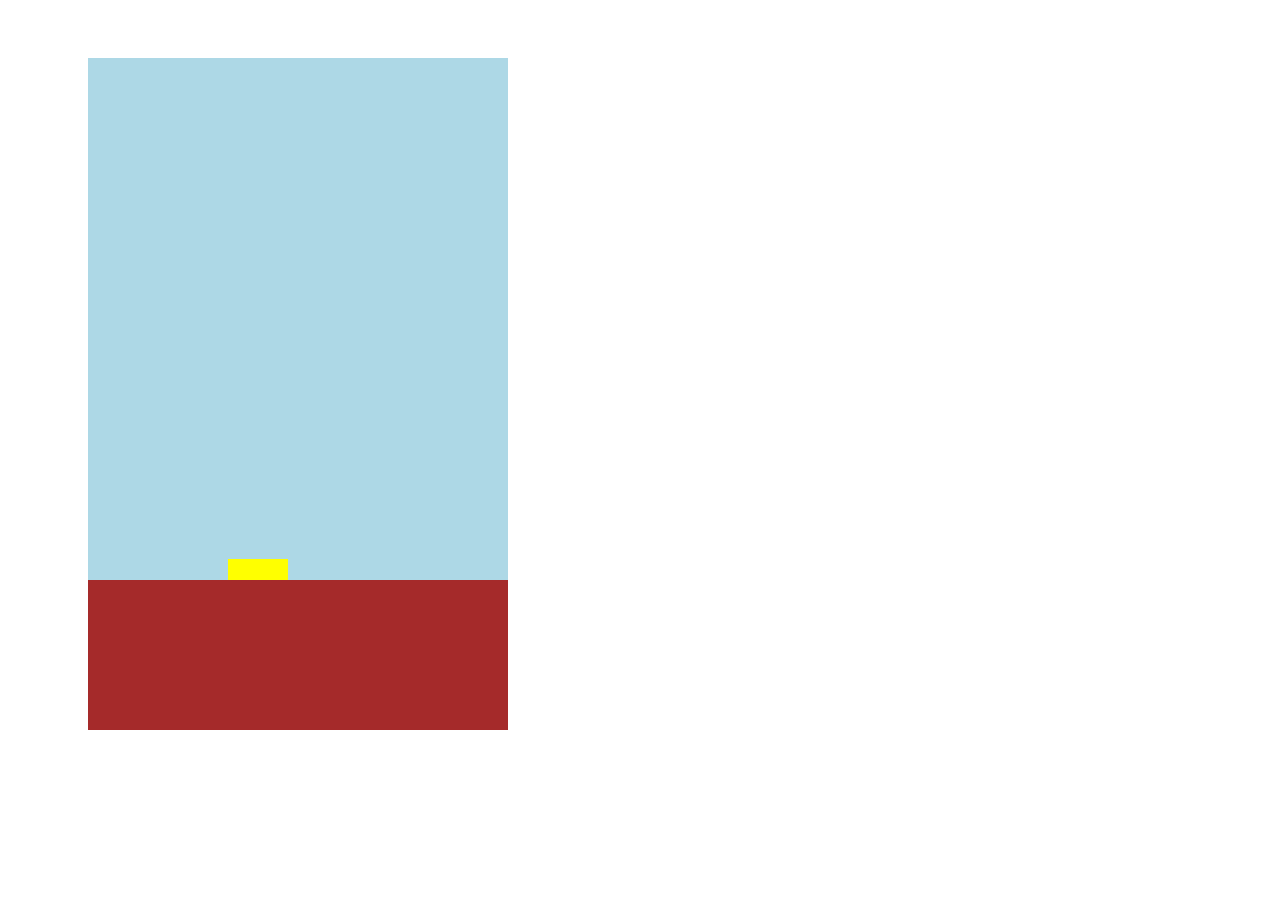
<file: client/flappy/index.html>
<!DOCTYPE html>
<html lang="en" dir="ltr">
    <head>
        <meta charset="utf-8">
        <title>
            flappy bird
        </title>
        <link rel="stylesheet" href="style.css">
        <script src="script.js" charset="utf-8"></script>
    </head>
    <body>

    <div class="border-left"></div>
    <div class="game=container">
        <div class="border-top"></div>
        <div class="sky">
            <div class="bird"></div>
        </div>
        <div class ="ground"></div>
    </div>
    <div class="border-right"></div>

  </body>
</html>
</file>
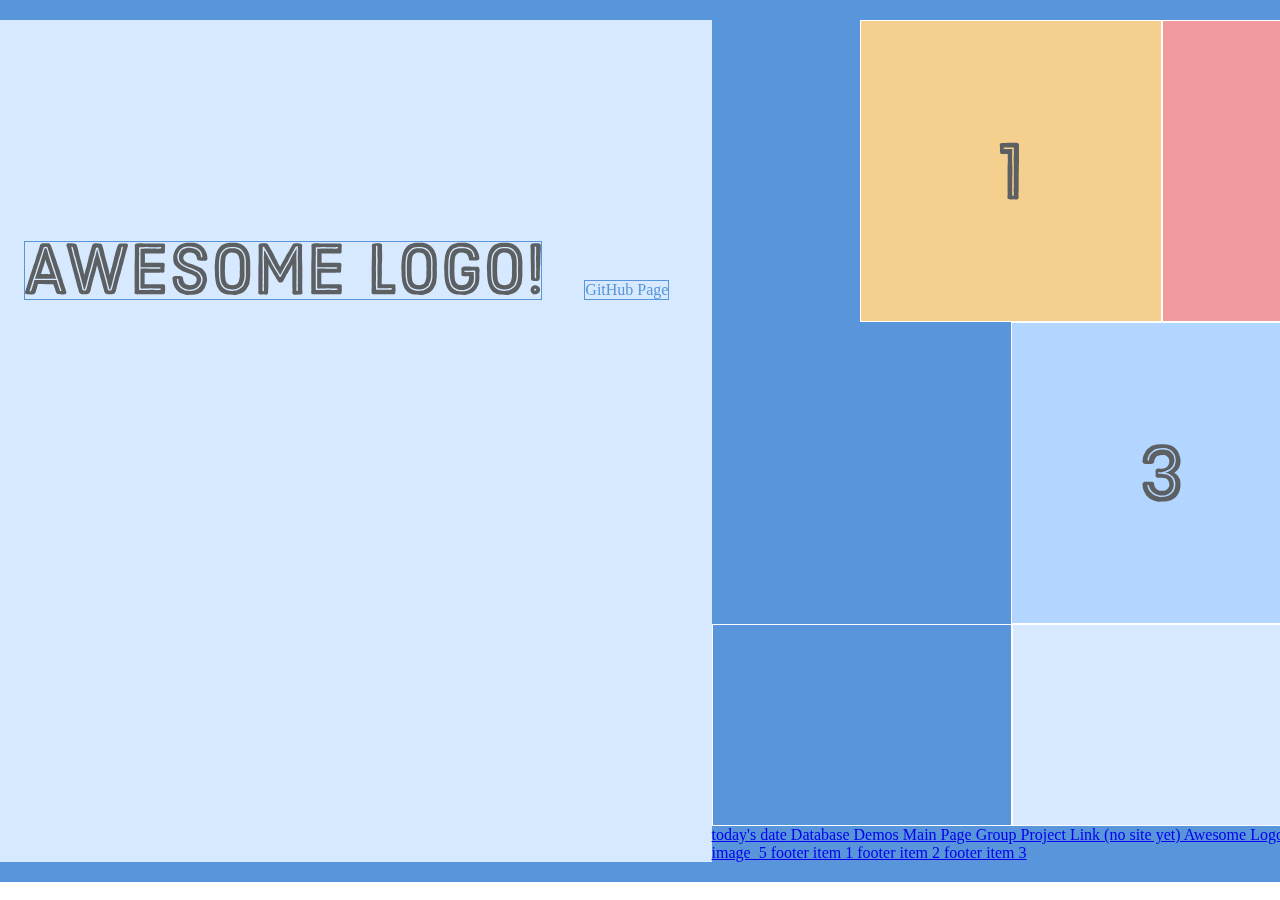
<file: client/lab_3/index.html>
<!DOCTYPE html>
<html lang='en'>
  <head>
    <meta charset='UTF-8'/>
    <title> Stefan Clarke Lab 3: Flexbox Demo</title>
    <link rel='stylesheet' href='styles.css'/>
  </head>
  <body>
    <div class='menu-container'>
      <div class='menu'>
        <div class='date'>Aug 14, 2016</div>
        <div class = 'links'>
        <div class='signup'>database demos<a href="database.html"></a></div>
        <div class='login'>main page<a href="index.html"></a></div>
      </div>
    </div>
    <div class = 'header-container'>
        <div class = 'header'>
            <div class ='subsribe'>Group Project (no site yet)</div>
            <div class ='logo'><img src ='images/awesome-logo.svg'/></div>
            <div class ='social'>GitHub Page<a href ='https://github.com/Stefan-Clarke/INST377-Lab-Work'></div>
        </div>
    </div>
    <div class ='photo-grid-container'>
        <div class ='photo-grid'>
            <div class ='photo-grid-item first-item'>
                <img src ='images/one.svg'/>
            </div>
            <div class ='photo-grid-item'>
                <img src ='images/two.svg'/>
            </div>
            <div class ='photo-grid-item'>
                <img src ='images/three.svg'/>
            </div>
        </div>
    </div>
    <div class ='footer'>
        <div class ='footer-item footer-one'></div>
        <div class ='footer-item footer-two'></div>
        <div class ='footer-item footer-three'></div>
    </div>
  </body>
</html>




today's date
Database Demos
Main Page

Group Project Link (no site yet)
Awesome Logo
Github Link

image_1
image_2
image_3
image_4
image_5

footer item 1
footer item 2
footer item 3
</file>
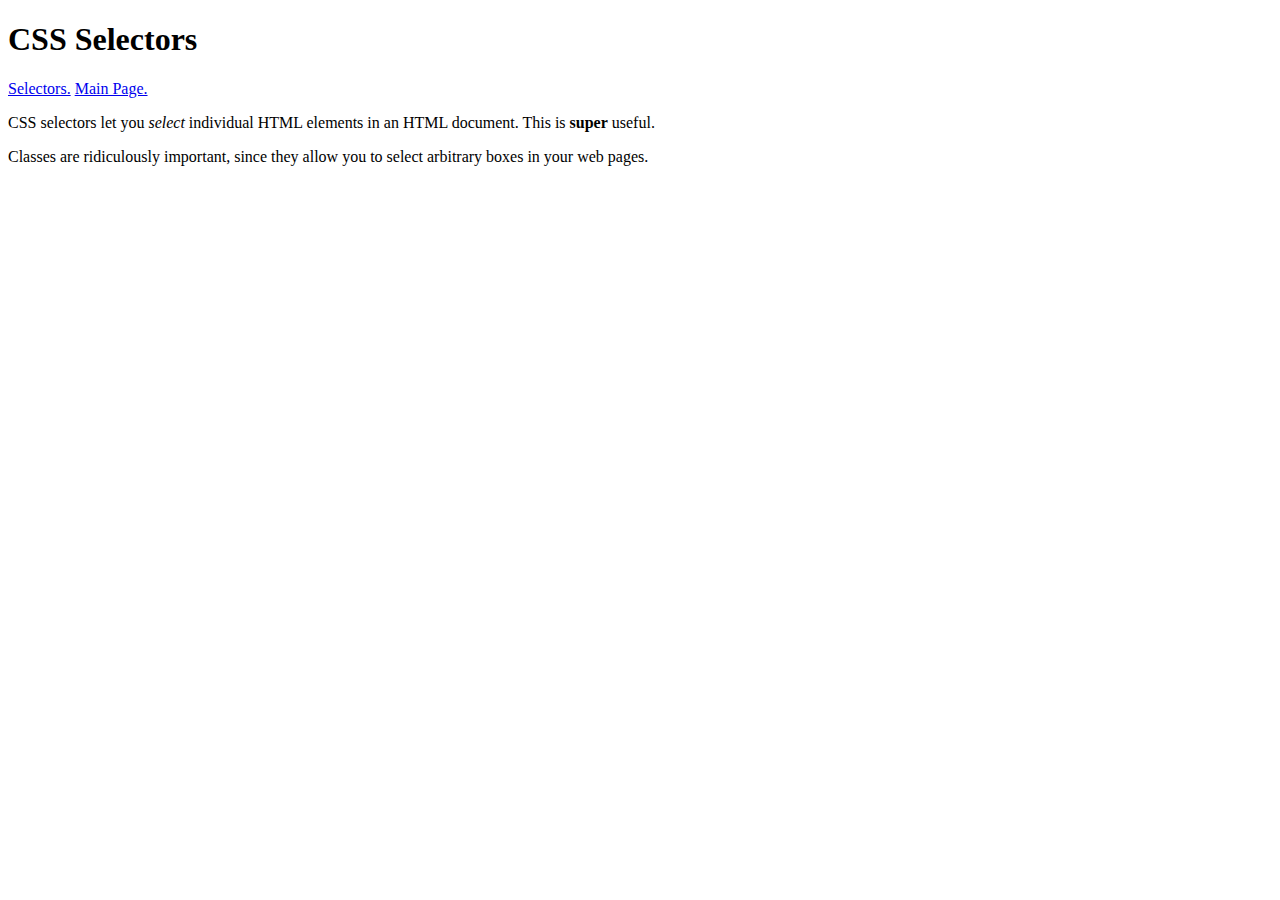
<file: client/lab_2/selectors.html>
<!DOCTYPE html>
<html>
    <head>
        <meta charset='utf-8'/>
        <title> CSS Selectors</title>
    </head>
    <body>
        <h1 class = 'title'> CSS Selectors</h1>

        <nav>
            <a href = 'selectors.html'> Selectors.</a>
            <a href = 'index.html'> Main Page.</a>
        </nav>

        <p> CSS selectors let you <em>select</em> individual HTML elements in an HTML document. This is <strong>super</strong> useful.</p>
        <p> Classes are ridiculously important, since they allow you to select arbitrary boxes in your web pages.</p>
    </body>
</html>
</file>
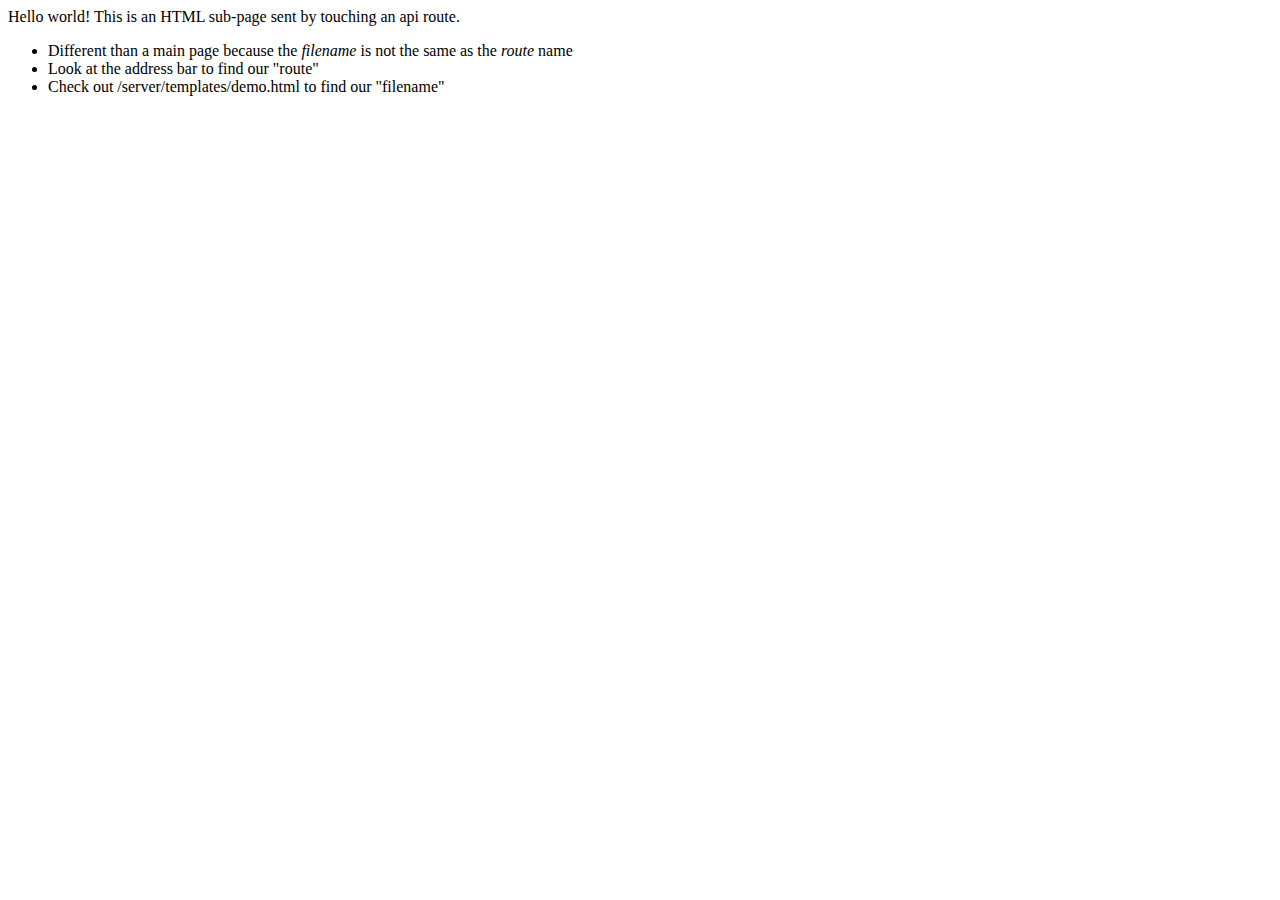
<file: server/templates/demo.html>
<html lang="en">
<head>
    <meta charset="UTF-8">
    <meta http-equiv="X-UA-Compatible" content="IE=edge">
    <meta name="viewport" content="width=device-width, initial-scale=1.0">
    <title>Demo a Page Send</title>
</head>
<body>
    Hello world! This is an HTML sub-page sent by touching an api route.
    <ul>
        <li>Different than a main page because the <em>filename</em> is not the same as the <em>route</em> name</li>
        <li>Look at the address bar to find our "route"</li>
        <li>Check out /server/templates/demo.html to find our "filename"</li>
    </ul>
</body>
</html>
</file>
<file: client/flappy/style.css>
body{
    display: flex;
}


.game-container {
    width: 500px;
    height: 730px;
    position: absolute;
    left: 80px;
}

.border-left {
    width: 80px;
    height: 790px;
    position: absolute;
    background-color: white;
    z-index: +2;
}

.border-right {
    width: 80px;
    height: 790px;
    position: absolute;
    background-color: white;
    z-index: +2;
    left: 580px;
}

.border-top {
    width: 660px;
    height: 50px;
    background-color: white;
    z-index: +2;
    top: -50px;
}

.sky {
    background-color: lightblue;
    width: 500px;
    height: 580px;
    position: absolute;
}

.ground {
    background-color: brown;
    width: 500px;
    height: 150px;
    position: absolute;
    top: 580px;
    z-index: +1;
}

.bird {
    background-color: yellow;
    position: absolute;
    height: 45px;
    width: 60px;
}

.obstacle {
    background-color: green;
    width: 60px;
    height: 300px;
    position: absolute;
}

.topObstacle {
    background-color: green;
    transform: rotate(180deg);
    width: 60px;
    height: 300px;
    position: absolute;
}
</file>
<file: client/lab_3/styles.css>
body {
    padding: 0;
    margin: 0;
    box-sizing: border-box; 
}

.menu-container {
    color: #ffff;
    background-color: #5995DA;
    padding: 20px 0; 
    display: flex;
    justify-content: center;
}

.menu {
    border: 1px solid #fff;
    width: 900px;
    display: flex;
    justify-content: space-between;
}

.links {
    border: 1px solid #fff;
    display: flex;
    justify-content: flex-end;
}

.login {
    margin-left: 20px;
}

.header-container {
    color: #5995DA;
    background-color: #D6E9FE;
    display: flex;
    justify-content: center;
}

.header {
    width: 900px;
    height: 300px;
    display: flex;
    justify-content: space-between;
    align-items: stretch;
}

.social,
.logo,
.subscribe {
    border: 1px solid #5995DA;
    align-self: flex-end;
    margin-bottom: 20px;
}

.photo-grid-container {
    display: flex;
    justify-content: center;
}

.photo-grid {
    width: 900px;
    display: flex;
    justify-content: center;
    flex-wrap: wrap;
    flex-direction: row;
    align-items: center;
}

.photo-grid {
    order: 1;
}

.last-item {
    order: -1;
}

.photo-grid-item {
    border: 1px solid #fff;
    width: 300px;
    height: 300px;
}

.footer {
    display: flex;
    justify-content: space-between;
}

.footer-item {
    border: 1px solid #fff;
    background-color: #D6E9FE;
    height: 200px;
    flex: 1;
}

.footer-one,
.footer-three {
    background-color: #5995DA;
    flex: intial;
    width: 300px;
}

.signup {
    margin-left: auto;
}
</file>
